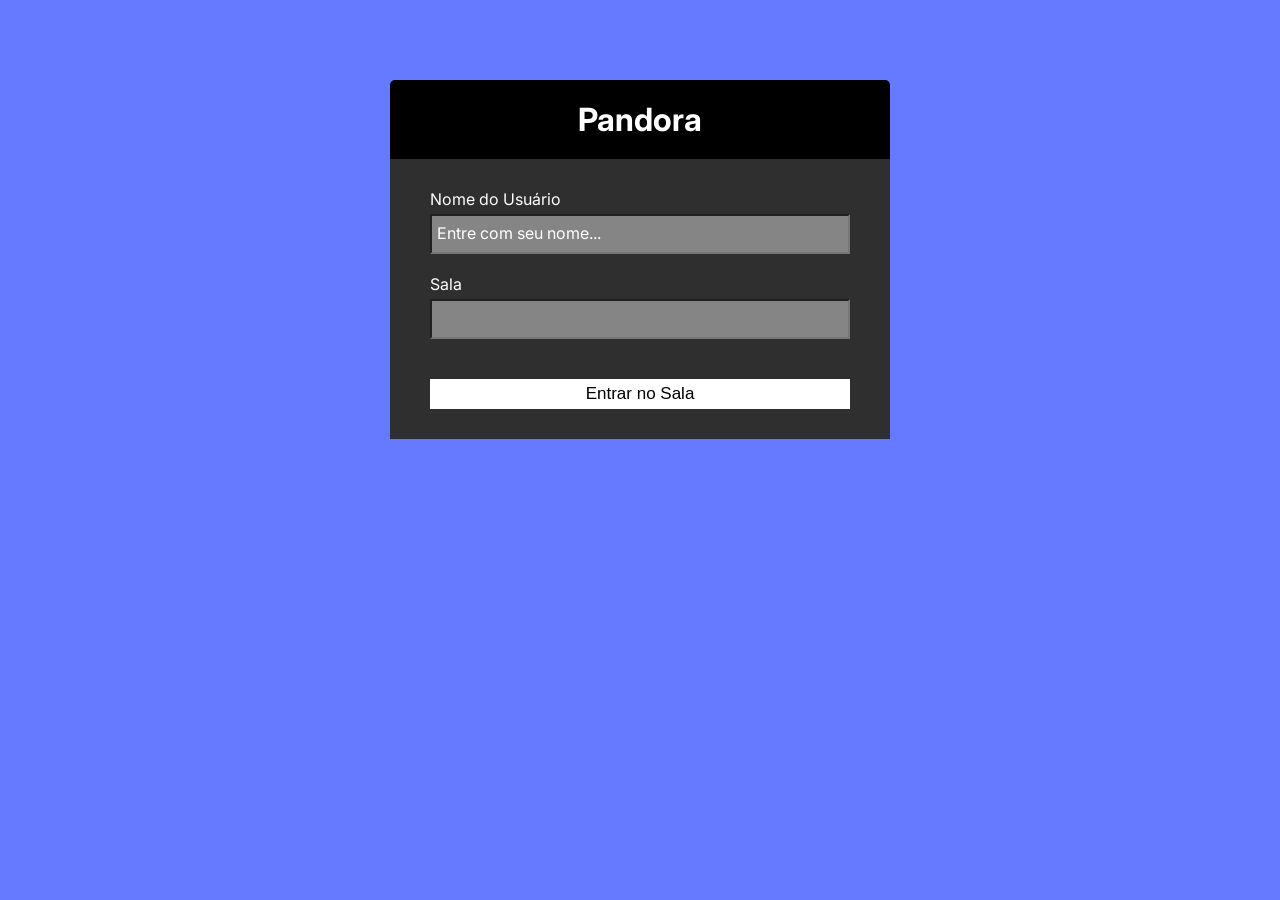
<file: public/index.html>
<!DOCTYPE html>
<html lang="pt-br">
	<head>
		<meta charset="UTF-8" />
		<meta name="viewport" content="width=device-width, initial-scale=1.0" />
		<meta http-equiv="X-UA-Compatible" content="ie=edge" />
		<link
			rel="stylesheet"
			href="https://cdnjs.cloudflare.com/ajax/libs/font-awesome/5.12.1/css/all.min.css"
			integrity="sha256-mmgLkCYLUQbXn0B1SRqzHar6dCnv9oZFPEC1g1cwlkk="
			crossorigin="anonymous"/>
			
		<link rel="stylesheet" href="css/style.css" />
		<link rel="icon" href="img/favicon2.png" type="image/icon" sizes="16x16">
  
		<title>Pandora</title>
	</head>
	<body>
		<div class="join-container">
			<header class="join-header">
				<h1>Pandora</h1>
			</header>
			<main class="join-main">
				<form action="chat.html">
					<div class="form-control">
						<label for="username">Nome do Usuário</label>
						<input
							type="text"
							name="username"
							class="input-text-user"
							id="username"
							placeholder="Entre com seu nome..."
							required
						/>
					</div>
					<div class="form-control">
						<label for="room">Sala</label>
						<input type="text" name="room" id="room">
					</div>
					<button type="submit" class="btn">Entrar no Sala</button>
				</form>
			</main>
		</div>
	</body>
</html>
</file>
<file: public/css/style.css>
@import url('https://fonts.googleapis.com/css2?family=Inter:wght@900&display=swap');

:root {
	--dark-color-a: #000000;
	--dark-color-b: #ffffff;
	--dark-color-c: #302F2F;
	--dark-color-background: #00000056;
	--dark-color-hora: #00000056;
	--light-color: #667AFF;
	--light-color2: #fff;
	--success-color: #5cb85c;
	--error-color: #d9534f;
}

* {
	box-sizing: border-box;
	margin: 0;
	padding: 0;
}

body {
	font-family: 'Inter', sans-serif;
	font-size: 16px;
	background: var(--light-color);
	margin: 20px;
}

ul {
	list-style: none;
}

a {
	text-decoration: none;
}

.btn {
	cursor: pointer;
	padding: 5px 15px;
	background: var(--light-color2);
	color: var(--dark-color-a);
	border: 0;
	font-size: 17px;
}

/* pagina de chat */

.chat-container {
	max-width: 1100px;
	background: #302F2F;
	margin: 30px auto;
	overflow: hidden;
}

.chat-header {
	background: var(--dark-color-a);
	color: #fff;
	border-top-left-radius: 5px;
	border-top-right-radius: 5px;
	padding: 15px;
	display: flex;
	align-items: center;
	justify-content: space-between;
}

.chat-main {
	display: grid;
	grid-template-columns: 1fr 3fr;
}

.chat-sidebar {
	background: var(--dark-color-background);
	color: #ffffff;
	padding: 20px 20px 60px;
	overflow-y: scroll;
}

.chat-sidebar h2 {
	font-size: 20px;
	background: rgba(0, 0, 0, 0.1);
	padding: 10px;
	margin-bottom: 20px;
}

.chat-sidebar h3 {
	margin-bottom: 15px;
}

.chat-sidebar ul li {
	padding: 10px 0;
}

.bars{
	display: none;
}

.chat-mobile {
	background: var(--dark-color-background);
	color: #fff;
	padding: 20px 20px 60px;
	overflow-y: scroll;
	display: none;
	width: 100vw;
}

.chat-mobile h2 {
	font-size: 20px;
	background: rgba(0, 0, 0, 0.1);
	padding: 10px;
	margin-bottom: 20px;
}

.chat-mobile h3 {
	margin-bottom: 15px;
}

.chat-mobile ul li {
	padding: 10px 0;
}

.chat-messages {
	padding: 30px;
	height: 70vh;
	overflow-y: scroll;
}

#username{
	color: #ffffff;
}

.chat-messages .message {
	padding: 10px;
	margin-bottom: 15px;
	background-color: var(--light-color);
	border-radius: 5px;
	overflow-wrap: break-word;
	justify-content: space-between;
}

.chat-messages .message .meta {
	font-size: 15px;
	font-weight: bold;
	color: var(--dark-color-b);
	opacity: 0.7;
	margin-bottom: 7px;

}

.chat-messages .message .meta span {
	color: #ffffff;
}

.chat-form-container {
	padding: 20px 30px;
	background-color: var(--dark-color-a);
}

.chat-form-container form {
	display: flex;

}

.chat-form-container input[type='text'] {
	font-size: 16px;
	padding: 5px;
	height: 40px;
	flex: 1;
	
}

.input-text::placeholder{
	font-family: Inter, sans-serif;

}
.input-text-user::placeholder{
	font-family: Inter, sans-serif;
}

/*
mexendo no input cor do placeholder

*/
input::placeholder {
	color: rgb(255, 255, 255);
	
  }

  input{
	  background-color: #858585;
  }

/* container da pagina */
.join-container {
	max-width: 500px;
	margin: 80px auto;
	color: #fff;
}

@font-face {
	font-family: 'Staatliches-Regular';
	src:
    	local('Inter Black 900'),
    	url('https://fonts.googleapis.com/css2?family=Inter:wght@900&display=swap');
}

.join-header {
	text-align: center;
	padding: 20px;
	background: var(--dark-color-a);
	border-top-left-radius: 5px;
	border-top-right-radius: 5px;
	font-family: Inter, Roboto, sans-serif;
	font-weight: bold;
}

.join-main {
	padding: 30px 40px;
	background: var(--dark-color-c);
}

.join-main p {
	margin-bottom: 20px;
}

.join-main .form-control {
	margin-bottom: 20px;
}

.join-main label {
	display: block;
	margin-bottom: 5px;
}

.join-main input[type='text'] {
	font-size: 16px;
	padding: 5px;
	height: 40px;
	width: 100%;
}

.join-main select {
	font-size: 16px;
	padding: 5px;
	height: 40px;
	width: 100%;
}

.join-main .btn {
	margin-top: 20px;
	width: 100%;
}

@media (max-width: 700px) {
	.chat-main {
		display: block;
	}

	.chat-sidebar {
		display: none;
	}

	.bars{
		display: inline-block;
	}

}
</file>
